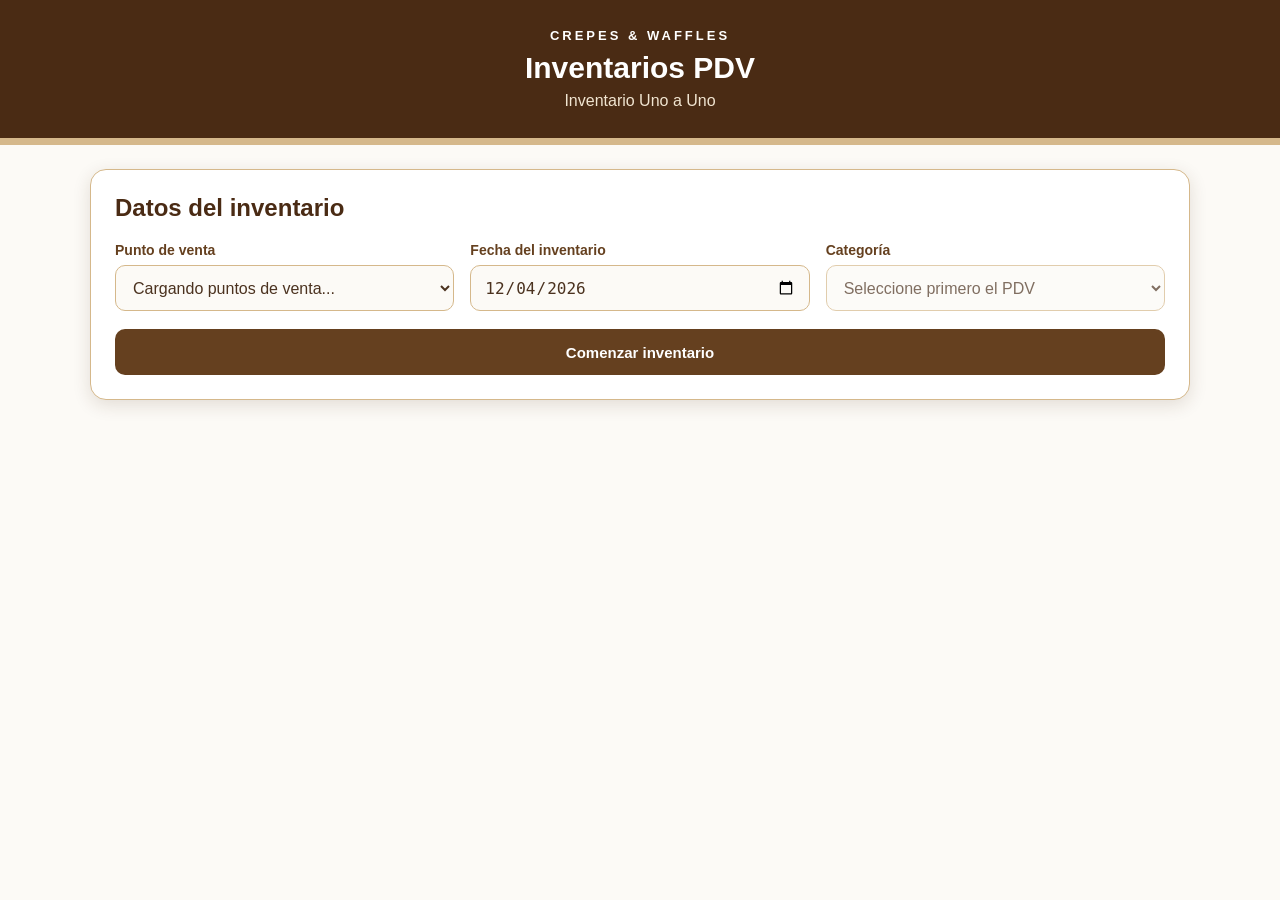
<file: legacy/Index.html>
<!DOCTYPE html>
<html lang="es">
<head>
  <base target="_top">

  <meta charset="UTF-8">
  <meta
    name="viewport"
    content="width=device-width, initial-scale=1"
  >

  <style>
    :root {
      --chocolate: #4A2B14;
      --cafe: #65401F;
      --beige: #F1E5D1;
      --dorado: #D5B88B;
      --fondo: #FCFAF6;
      --texto: #4B321F;
      --rojo: #A53527;
      --blanco: #FFFFFF;
      --verde: #477A52;
      --sombra: 0 5px 18px rgba(74, 43, 20, 0.14);
    }

    * {
      box-sizing: border-box;
    }

    body {
      margin: 0;
      background: var(--fondo);
      color: var(--texto);
      font-family: Arial, Helvetica, sans-serif;
    }

    header {
      padding: 28px 18px;
      background: var(--chocolate);
      border-bottom: 7px solid var(--dorado);
      color: var(--blanco);
      text-align: center;
    }

    .marca {
      margin-bottom: 8px;
      font-size: 13px;
      font-weight: bold;
      letter-spacing: 3px;
    }

    header h1 {
      margin: 0;
      font-size: 30px;
    }

    header p {
      margin: 7px 0 0;
      color: var(--beige);
      font-size: 16px;
    }

    .contenedor {
      width: min(1100px, calc(100% - 28px));
      margin: 24px auto 50px;
    }

    .panel {
      padding: 24px;
      background: var(--blanco);
      border: 1px solid var(--dorado);
      border-radius: 16px;
      box-shadow: var(--sombra);
    }

    h2 {
      margin: 0 0 20px;
      color: var(--chocolate);
    }

    label {
      display: block;
      margin-bottom: 7px;
      color: var(--cafe);
      font-size: 14px;
      font-weight: bold;
    }

    .datos {
      display: grid;
      grid-template-columns: repeat(3, minmax(0, 1fr));
      gap: 16px;
    }

    select,
    input {
      width: 100%;
      min-height: 46px;
      padding: 10px 13px;
      background: var(--fondo);
      border: 1px solid var(--dorado);
      border-radius: 10px;
      color: var(--texto);
      font-size: 16px;
      outline: none;
    }

    select:focus,
    input:focus {
      border-color: var(--cafe);
      box-shadow: 0 0 0 3px rgba(101, 64, 31, 0.12);
    }

    button {
      min-height: 46px;
      padding: 11px 18px;
      border: none;
      border-radius: 10px;
      cursor: pointer;
      font-size: 15px;
      font-weight: bold;
    }

    button:disabled {
      cursor: wait;
      opacity: 0.65;
    }

    .boton-principal {
      width: 100%;
      margin-top: 18px;
      background: var(--cafe);
      color: var(--blanco);
    }

    .boton-principal:hover {
      background: var(--chocolate);
    }

    .boton-secundario {
      background: var(--beige);
      border: 1px solid var(--dorado);
      color: var(--chocolate);
    }

    .barra-superior {
      display: grid;
      grid-template-columns: 1fr;
      gap: 12px;
      margin: 20px 0;
    }

    .resumen {
      display: flex;
      align-items: center;
      justify-content: space-between;
      gap: 15px;
      margin-bottom: 16px;
      padding: 15px;
      background: var(--beige);
      border: 1px solid var(--dorado);
      border-radius: 12px;
    }

    .resumen strong {
      color: var(--chocolate);
    }

    .progreso-contenedor {
      flex: 1;
      max-width: 430px;
    }

    .progreso-texto {
      display: flex;
      justify-content: space-between;
      margin-bottom: 6px;
      font-size: 13px;
      font-weight: bold;
    }

    .progreso-fondo {
      height: 12px;
      overflow: hidden;
      background: var(--blanco);
      border: 1px solid var(--dorado);
      border-radius: 20px;
    }

    .progreso {
      width: 0;
      height: 100%;
      background: var(--cafe);
      transition: width 0.25s;
    }

    .productos {
      display: grid;
      grid-template-columns: repeat(2, minmax(0, 1fr));
      gap: 12px;
    }

    .producto {
      display: grid;
      grid-template-columns: 1fr 250px;
      align-items: center;
      gap: 15px;
      padding: 16px;
      background: var(--blanco);
      border: 1px solid var(--dorado);
      border-radius: 12px;
    }

    .producto:nth-child(even) {
      background: var(--beige);
    }

    .categoria {
      display: inline-block;
      margin-bottom: 7px;
      padding: 4px 9px;
      background: var(--chocolate);
      border-radius: 20px;
      color: var(--blanco);
      font-size: 11px;
      font-weight: bold;
    }

    .nombre-producto {
      margin-bottom: 5px;
      color: var(--chocolate);
      font-weight: bold;
    }

    .detalle-producto {
      font-size: 13px;
    }

    .cantidades {
      display: grid;
      grid-template-columns: repeat(2, minmax(0, 1fr));
      gap: 10px;
    }

    .cantidad label {
      text-align: center;
    }

    .cantidad input {
      background: var(--blanco);
      text-align: center;
      font-size: 18px;
      font-weight: bold;
    }

    .acciones {
      display: grid;
      grid-template-columns: auto 1fr;
      gap: 12px;
      margin-top: 20px;
    }

    .mensaje {
      display: none;
      margin: 16px 0;
      padding: 14px;
      border-radius: 10px;
      font-weight: bold;
    }

    .mensaje.error {
      display: block;
      background: #F8E5E2;
      border: 1px solid var(--rojo);
      color: var(--rojo);
    }

    .mensaje.exito {
      display: block;
      background: #E7F2E9;
      border: 1px solid var(--verde);
      color: var(--verde);
    }

    .cargando {
      padding: 35px;
      text-align: center;
    }

    .circulo {
      width: 42px;
      height: 42px;
      margin: 0 auto 15px;
      border: 5px solid var(--beige);
      border-top-color: var(--cafe);
      border-radius: 50%;
      animation: girar 0.8s linear infinite;
    }

    @keyframes girar {
      to {
        transform: rotate(360deg);
      }
    }

    .oculto {
      display: none !important;
    }

    .sin-resultados {
      grid-column: 1 / -1;
      padding: 30px;
      background: var(--beige);
      border-radius: 12px;
      text-align: center;
    }

    @media (max-width: 760px) {
      header h1 {
        font-size: 25px;
      }

      .datos,
      .barra-superior,
      .productos,
      .acciones {
        grid-template-columns: 1fr;
      }

      .resumen {
        align-items: stretch;
        flex-direction: column;
      }

      .progreso-contenedor {
        max-width: none;
      }

      .producto {
        grid-template-columns: 1fr;
      }

      .panel {
        padding: 18px;
      }
    }
  </style>
</head>

<body>
  <header>
    <div class="marca">CREPES &amp; WAFFLES</div>
    <h1>Inventarios PDV</h1>
    <p>Inventario Uno a Uno</p>
  </header>

  <main class="contenedor">
    <section id="pantallaInicio" class="panel">
      <h2>Datos del inventario</h2>

      <div class="datos">
        <div>
          <label for="puntoVenta">Punto de venta</label>

          <select
            id="puntoVenta"
            onchange="cargarCategoriasPDV()"
          >
            <option value="">
              Cargando puntos de venta...
            </option>
          </select>
        </div>

        <div>
          <label for="fechaInventario">
            Fecha del inventario
          </label>

          <input
            id="fechaInventario"
            type="date"
          >
        </div>

        <div>
          <label for="categoriaInventario">
            Categoría
          </label>

          <select
            id="categoriaInventario"
            disabled
          >
            <option value="">
              Seleccione primero el PDV
            </option>
          </select>
        </div>
      </div>

      <div id="mensajeInicio" class="mensaje"></div>

      <button
        id="botonComenzar"
        class="boton-principal"
        onclick="comenzarInventario()"
      >
        Comenzar inventario
      </button>
    </section>

    <section
      id="pantallaCarga"
      class="panel cargando oculto"
    >
      <div class="circulo"></div>

      <strong>
        Cargando productos del inventario...
      </strong>
    </section>

    <section
      id="pantallaInventario"
      class="oculto"
    >
      <div class="panel">
        <div class="resumen">
          <div>
            <strong id="nombrePDV"></strong>
            <div id="fechaResumen"></div>
            <div id="categoriaResumen"></div>
          </div>

          <div class="progreso-contenedor">
            <div class="progreso-texto">
              <span>Avance del inventario</span>
              <span id="textoProgreso">0 de 0</span>
            </div>

            <div class="progreso-fondo">
              <div
                id="barraProgreso"
                class="progreso"
              ></div>
            </div>
          </div>
        </div>

        <div class="barra-superior">
          <div>
            <label for="buscador">
              Buscar producto o código
            </label>

            <input
              id="buscador"
              type="search"
              placeholder="Ejemplo: 2325 o queso mozzarella"
              oninput="mostrarProductos()"
            >
          </div>
        </div>

        <div
          id="mensajeInventario"
          class="mensaje"
        ></div>

        <div
          id="listaProductos"
          class="productos"
        ></div>

        <div class="acciones">
          <button
            class="boton-secundario"
            onclick="completarVaciosConCero()"
          >
            Completar vacíos con 0
          </button>

          <button
            id="botonGuardar"
            class="boton-principal"
            style="margin-top: 0"
            onclick="guardarInventario()"
          >
            Guardar inventario
          </button>
        </div>
      </div>
    </section>

    <section
      id="pantallaExito"
      class="panel oculto"
    >
      <h2>Inventario guardado</h2>

      <div class="mensaje exito">
        El inventario fue registrado correctamente.
      </div>

      <button
        class="boton-principal"
        onclick="nuevoInventario()"
      >
        Realizar otro inventario
      </button>
    </section>
  </main>

  <script>
    let productos = [];
    let puntoVentaActual = '';
    let fechaActual = '';
    let categoriaActual = '';

    document.addEventListener(
      'DOMContentLoaded',
      function () {
        asignarFechaActual();
        cargarPuntosVenta();
      }
    );

    function asignarFechaActual() {
      const hoy = new Date();
      const anio = hoy.getFullYear();

      const mes = String(
        hoy.getMonth() + 1
      ).padStart(2, '0');

      const dia = String(
        hoy.getDate()
      ).padStart(2, '0');

      document
        .getElementById('fechaInventario')
        .value =
          anio + '-' + mes + '-' + dia;
    }

    function cargarPuntosVenta() {
      google.script.run
        .withSuccessHandler(function (puntos) {
          const selector =
            document.getElementById('puntoVenta');

          selector.innerHTML =
            '<option value="">' +
            'Seleccione un punto de venta' +
            '</option>';

          puntos.forEach(function (punto) {
            const opcion =
              document.createElement('option');

            opcion.value = punto;
            opcion.textContent = punto;
            selector.appendChild(opcion);
          });

          if (puntos.length === 0) {
            mostrarMensaje(
              'mensajeInicio',
              'No se encontraron puntos de venta disponibles.',
              'error'
            );
          }
        })
        .withFailureHandler(function (error) {
          mostrarMensaje(
            'mensajeInicio',
            obtenerMensajeError(error),
            'error'
          );
        })
        .obtenerPuntosVenta();
    }

    function cargarCategoriasPDV() {
      const puntoVenta =
        document
          .getElementById('puntoVenta')
          .value;

      const selector =
        document
          .getElementById('categoriaInventario');

      ocultarMensaje('mensajeInicio');
      selector.disabled = true;

      if (!puntoVenta) {
        selector.innerHTML =
          '<option value="">' +
          'Seleccione primero el PDV' +
          '</option>';

        return;
      }

      selector.innerHTML =
        '<option value="">' +
        'Cargando categorías...' +
        '</option>';

      google.script.run
        .withSuccessHandler(function (categorias) {
          selector.innerHTML =
            '<option value="">' +
            'Seleccione una categoría' +
            '</option>';

          categorias.forEach(function (categoria) {
            const opcion =
              document.createElement('option');

            opcion.value = categoria;
            opcion.textContent = categoria;
            selector.appendChild(opcion);
          });

          selector.disabled = false;

          if (categorias.length === 0) {
            mostrarMensaje(
              'mensajeInicio',
              'No se encontraron categorías para este PDV.',
              'error'
            );
          }
        })
        .withFailureHandler(function (error) {
          selector.innerHTML =
            '<option value="">' +
            'No fue posible cargar' +
            '</option>';

          mostrarMensaje(
            'mensajeInicio',
            obtenerMensajeError(error),
            'error'
          );
        })
        .obtenerCategorias(puntoVenta);
    }

    function comenzarInventario() {
      const puntoVenta =
        document
          .getElementById('puntoVenta')
          .value;

      const fecha =
        document
          .getElementById('fechaInventario')
          .value;

      const categoria =
        document
          .getElementById('categoriaInventario')
          .value;

      ocultarMensaje('mensajeInicio');

      if (!puntoVenta || !fecha || !categoria) {
        mostrarMensaje(
          'mensajeInicio',
          'Seleccione el punto de venta, la fecha y la categoría.',
          'error'
        );

        return;
      }

      puntoVentaActual = puntoVenta;
      fechaActual = fecha;
      categoriaActual = categoria;

      document
        .getElementById('pantallaInicio')
        .classList.add('oculto');

      document
        .getElementById('pantallaCarga')
        .classList.remove('oculto');

      google.script.run
        .withSuccessHandler(function (lista) {
          document
            .getElementById('pantallaCarga')
            .classList.add('oculto');

          if (!lista || lista.length === 0) {
            document
              .getElementById('pantallaInicio')
              .classList.remove('oculto');

            mostrarMensaje(
              'mensajeInicio',
              'La categoría seleccionada no contiene productos.',
              'error'
            );

            return;
          }

          productos = lista.map(function (producto) {
            producto.cerrado = '';
            producto.abierto = '';

            return producto;
          });

          recuperarBorrador();
          prepararInventario();

          document
            .getElementById('pantallaInventario')
            .classList.remove('oculto');
        })
        .withFailureHandler(function (error) {
          document
            .getElementById('pantallaCarga')
            .classList.add('oculto');

          document
            .getElementById('pantallaInicio')
            .classList.remove('oculto');

          mostrarMensaje(
            'mensajeInicio',
            obtenerMensajeError(error),
            'error'
          );
        })
        .obtenerProductos(
          puntoVentaActual,
          categoriaActual
        );
    }

    function prepararInventario() {
      document
        .getElementById('nombrePDV')
        .textContent = puntoVentaActual;

      document
        .getElementById('fechaResumen')
        .textContent =
          'Fecha: ' +
          formatearFecha(fechaActual);

      document
        .getElementById('categoriaResumen')
        .textContent =
          'Categoría: ' + categoriaActual;

      document
        .getElementById('buscador')
        .value = '';

      mostrarProductos();
      actualizarProgreso();
    }

    function mostrarProductos() {
      const texto = normalizarTexto(
        document
          .getElementById('buscador')
          .value
      );

      const resultados =
        productos.filter(function (producto) {
          const contenido = normalizarTexto(
            producto.item +
            ' ' +
            producto.producto
          );

          return contenido.includes(texto);
        });

      const contenedor =
        document.getElementById('listaProductos');

      if (resultados.length === 0) {
        contenedor.innerHTML =
          '<div class="sin-resultados">' +
          'No se encontraron productos con esa búsqueda.' +
          '</div>';

        return;
      }

      contenedor.innerHTML =
        resultados.map(function (producto) {
          const indice =
            productos.indexOf(producto);

          return `
            <article class="producto">
              <div>
                <span class="categoria">
                  ${escaparHTML(producto.categoria)}
                </span>

                <div class="nombre-producto">
                  ${escaparHTML(producto.producto)}
                </div>

                <div class="detalle-producto">
                  Código:
                  ${escaparHTML(producto.item)}
                  · Desc. U.M.:
                  ${escaparHTML(
                    producto.udm || 'Sin UDM'
                  )}
                </div>
              </div>

              <div class="cantidades">
                <div class="cantidad">
                  <label for="cerrado-${indice}">
                    Cerrado
                  </label>

                  <input
                    id="cerrado-${indice}"
                    type="number"
                    min="0"
                    step="any"
                    inputmode="decimal"
                    value="${escaparHTML(producto.cerrado)}"
                    oninput="registrarCantidad(
                      ${indice},
                      'cerrado',
                      this.value
                    )"
                    placeholder="0"
                  >
                </div>

                <div class="cantidad">
                  <label for="abierto-${indice}">
                    Abierto
                  </label>

                  <input
                    id="abierto-${indice}"
                    type="number"
                    min="0"
                    step="any"
                    inputmode="decimal"
                    value="${escaparHTML(producto.abierto)}"
                    oninput="registrarCantidad(
                      ${indice},
                      'abierto',
                      this.value
                    )"
                    placeholder="0"
                  >
                </div>
              </div>
            </article>
          `;
        }).join('');
    }

    function registrarCantidad(
      indice,
      tipo,
      valor
    ) {
      productos[indice][tipo] = valor;

      guardarBorrador();
      actualizarProgreso();
    }

    function actualizarProgreso() {
      const completados =
        productos.filter(function (producto) {
          return (
            producto.cerrado !== '' &&
            producto.abierto !== ''
          );
        }).length;

      const total = productos.length;

      const porcentaje = total
        ? Math.round(
            (completados / total) * 100
          )
        : 0;

      document
        .getElementById('textoProgreso')
        .textContent =
          completados +
          ' de ' +
          total +
          ' (' +
          porcentaje +
          '%)';

      document
        .getElementById('barraProgreso')
        .style.width =
          porcentaje + '%';
    }

    function completarVaciosConCero() {
      const cantidadVacios =
        productos.reduce(
          function (total, producto) {
            return (
              total +
              (producto.cerrado === '' ? 1 : 0) +
              (producto.abierto === '' ? 1 : 0)
            );
          },
          0
        );

      if (cantidadVacios === 0) {
        return;
      }

      const confirmar = window.confirm(
        'Se marcarán ' +
        cantidadVacios +
        ' casillas vacías con valor 0. ' +
        '¿Desea continuar?'
      );

      if (!confirmar) {
        return;
      }

      productos.forEach(function (producto) {
        if (producto.cerrado === '') {
          producto.cerrado = '0';
        }

        if (producto.abierto === '') {
          producto.abierto = '0';
        }
      });

      guardarBorrador();
      mostrarProductos();
      actualizarProgreso();
    }

    function guardarInventario() {
      ocultarMensaje('mensajeInventario');

      const pendientes =
        productos.filter(function (producto) {
          return (
            producto.cerrado === '' ||
            producto.abierto === ''
          );
        }).length;

      if (pendientes > 0) {
        mostrarMensaje(
          'mensajeInventario',
          'Faltan ' +
          pendientes +
          ' productos por completar. ' +
          'Registre Cerrado y Abierto o utilice ' +
          '“Completar vacíos con 0”.',
          'error'
        );

        return;
      }

      const confirmar = window.confirm(
        '¿Confirma que desea guardar la categoría ' +
        categoriaActual +
        ' de ' +
        puntoVentaActual +
        '?'
      );

      if (!confirmar) {
        return;
      }

      const boton =
        document.getElementById('botonGuardar');

      boton.disabled = true;
      boton.textContent =
        'Guardando inventario...';

      const datos = {
        puntoVenta: puntoVentaActual,
        fecha: fechaActual,
        categoria: categoriaActual,

        conteos: productos.map(
          function (producto) {
            return {
              categoria: producto.categoria,
              item: producto.item,
              producto: producto.producto,
              udm: producto.udm,
              cerrado: producto.cerrado,
              abierto: producto.abierto
            };
          }
        )
      };

      google.script.run
        .withSuccessHandler(function () {
          eliminarBorrador();

          document
            .getElementById('pantallaInventario')
            .classList.add('oculto');

          document
            .getElementById('pantallaExito')
            .classList.remove('oculto');

          boton.disabled = false;
          boton.textContent =
            'Guardar inventario';
        })
        .withFailureHandler(function (error) {
          boton.disabled = false;
          boton.textContent =
            'Guardar inventario';

          mostrarMensaje(
            'mensajeInventario',
            obtenerMensajeError(error),
            'error'
          );

          window.scrollTo({
            top: 0,
            behavior: 'smooth'
          });
        })
        .guardarInventario(datos);
    }

    function nuevoInventario() {
      productos = [];
      puntoVentaActual = '';
      fechaActual = '';
      categoriaActual = '';

      document
        .getElementById('puntoVenta')
        .value = '';

      const selectorCategoria =
        document
          .getElementById('categoriaInventario');

      selectorCategoria.innerHTML =
        '<option value="">' +
        'Seleccione primero el PDV' +
        '</option>';

      selectorCategoria.disabled = true;

      asignarFechaActual();

      document
        .getElementById('pantallaExito')
        .classList.add('oculto');

      document
        .getElementById('pantallaInicio')
        .classList.remove('oculto');

      window.scrollTo({
        top: 0,
        behavior: 'smooth'
      });
    }

    function guardarBorrador() {
      try {
        localStorage.setItem(
          obtenerClaveBorrador(),

          JSON.stringify(
            productos.map(function (producto) {
              return {
                item: producto.item,
                cerrado: producto.cerrado,
                abierto: producto.abierto
              };
            })
          )
        );
      } catch (error) {
        console.log(
          'No se pudo guardar el borrador.'
        );
      }
    }

    function recuperarBorrador() {
      try {
        const borrador = JSON.parse(
          localStorage.getItem(
            obtenerClaveBorrador()
          ) || '[]'
        );

        const cantidades = {};

        borrador.forEach(function (registro) {
          cantidades[String(registro.item)] = {
            cerrado: registro.cerrado,
            abierto: registro.abierto
          };
        });

        productos.forEach(function (producto) {
          const clave = String(producto.item);

          if (
            Object.prototype.hasOwnProperty.call(
              cantidades,
              clave
            )
          ) {
            const conteo = cantidades[clave];

            producto.cerrado =
              conteo.cerrado === undefined
                ? ''
                : conteo.cerrado;

            producto.abierto =
              conteo.abierto === undefined
                ? ''
                : conteo.abierto;
          }
        });
      } catch (error) {
        console.log(
          'No se pudo recuperar el borrador.'
        );
      }
    }

    function eliminarBorrador() {
      try {
        localStorage.removeItem(
          obtenerClaveBorrador()
        );
      } catch (error) {
        console.log(
          'No se pudo eliminar el borrador.'
        );
      }
    }

    function obtenerClaveBorrador() {
      return (
        'inventario-uno-a-uno-v3-' +
        puntoVentaActual +
        '-' +
        fechaActual +
        '-' +
        categoriaActual
      );
    }

    function mostrarMensaje(
      id,
      texto,
      tipo
    ) {
      const elemento =
        document.getElementById(id);

      elemento.textContent = texto;
      elemento.className =
        'mensaje ' + tipo;
    }

    function ocultarMensaje(id) {
      const elemento =
        document.getElementById(id);

      elemento.textContent = '';
      elemento.className = 'mensaje';
    }

    function obtenerMensajeError(error) {
      return error && error.message
        ? error.message
        : String(
            error ||
            'Ocurrió un error inesperado.'
          );
    }

    function formatearFecha(fecha) {
      const partes = fecha.split('-');

      if (partes.length !== 3) {
        return fecha;
      }

      return (
        partes[2] +
        '/' +
        partes[1] +
        '/' +
        partes[0]
      );
    }

    function normalizarTexto(texto) {
      return String(texto || '')
        .normalize('NFD')
        .replace(/[\u0300-\u036f]/g, '')
        .toLowerCase()
        .trim();
    }

    function escaparHTML(valor) {
      return String(valor ?? '')
        .replace(/&/g, '&amp;')
        .replace(/</g, '&lt;')
        .replace(/>/g, '&gt;')
        .replace(/"/g, '&quot;')
        .replace(/'/g, '&#039;');
    }
  </script>
</body>
</html>
</file>
